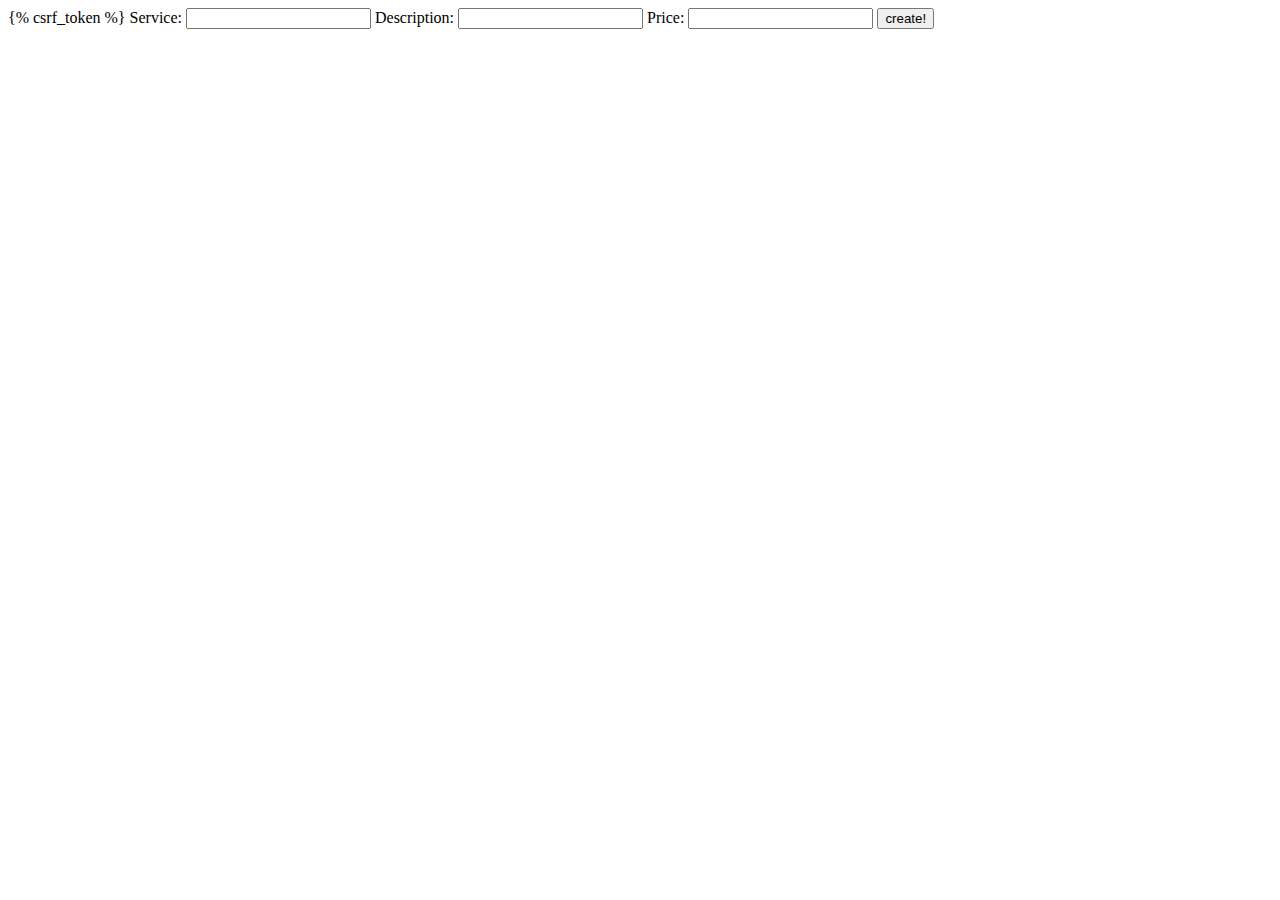
<file: pool_services_app/templates/services.html>
<!DOCTYPE html>
<html lang="en">
	<head>
		<meta charset="UTF-8" />
		<meta name="viewport" content="width=device-width, initial-scale=1.0" />
		<title>Document</title>
	</head>
	<body>
		<form action="/services_form" method="POST">
			{% csrf_token %}

			<label>Service:</label>
			<input type="text" name="service" />

			<label>Description:</label>
			<input type="text" name="description" />

			<label> Price:</label>
			<input type="number" name="num" />

			<input type="submit" class="btn btn-outline-dark" value="create!" />
		</form>
	</body>
</html>
</file>
